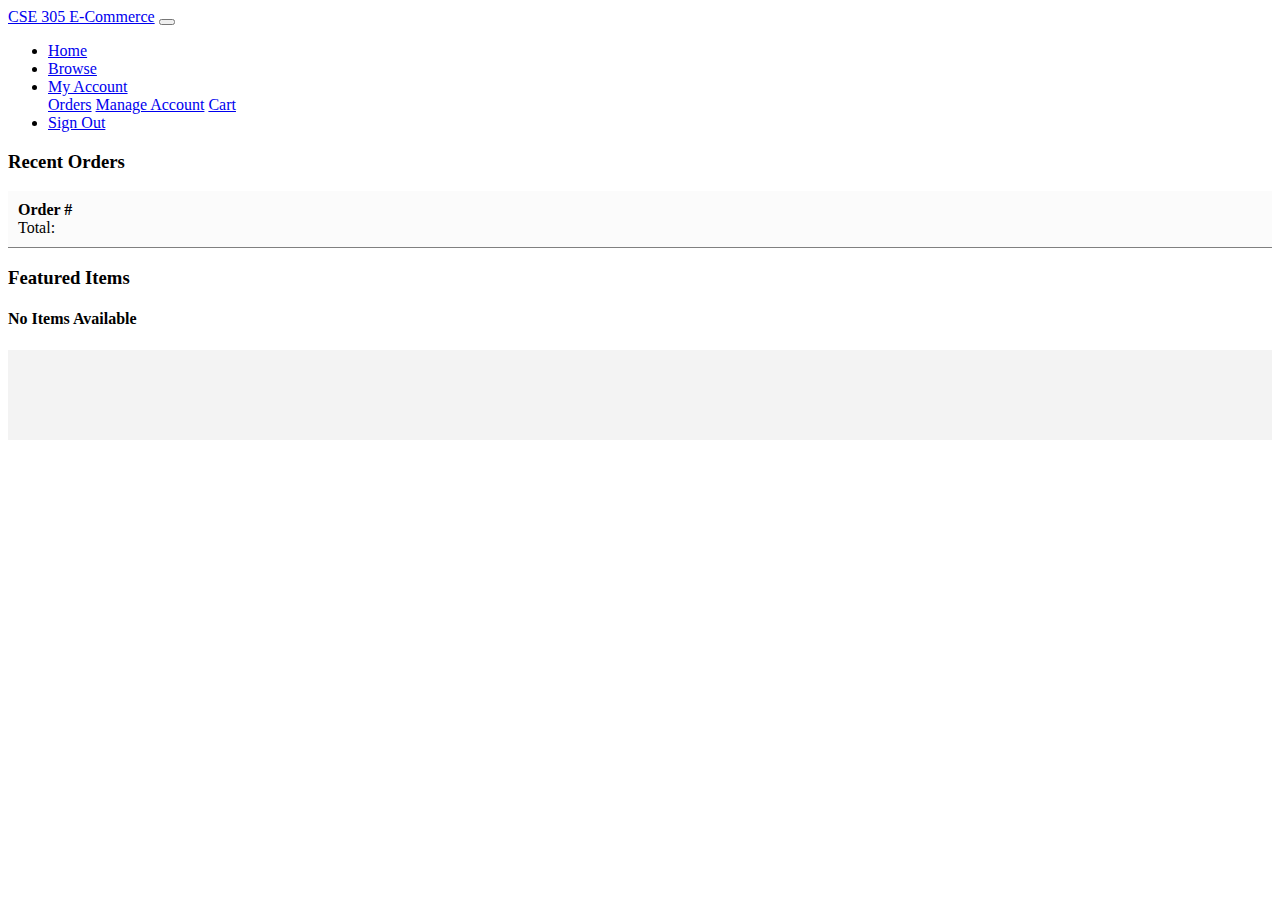
<file: src/main/resources/templates/index.html>
<!DOCTYPE HTML>
<html lang="en" xmlns:th="http://www.thymeleaf.org">

<head>
    <title>Home</title>
    <meta charset="utf-8">
    <meta name="viewport" content="width=device-width, initial-scale=1, shrink-to-fit=no">
    <!-- CSS -->
    <link rel="stylesheet" href="https://maxcdn.bootstrapcdn.com/bootstrap/4.0.0-beta.2/css/bootstrap.min.css" integrity="sha384-PsH8R72JQ3SOdhVi3uxftmaW6Vc51MKb0q5P2rRUpPvrszuE4W1povHYgTpBfshb"
        crossorigin="anonymous">
    <!-- JavaScript -->
    <script src="https://code.jquery.com/jquery-3.2.1.slim.min.js" integrity="sha384-KJ3o2DKtIkvYIK3UENzmM7KCkRr/rE9/Qpg6aAZGJwFDMVNA/GpGFF93hXpG5KkN"
        crossorigin="anonymous"></script>
    <script src="https://cdnjs.cloudflare.com/ajax/libs/popper.js/1.12.3/umd/popper.min.js" integrity="sha384-vFJXuSJphROIrBnz7yo7oB41mKfc8JzQZiCq4NCceLEaO4IHwicKwpJf9c9IpFgh"
        crossorigin="anonymous"></script>
    <script src="https://maxcdn.bootstrapcdn.com/bootstrap/4.0.0-beta.2/js/bootstrap.min.js" integrity="sha384-alpBpkh1PFOepccYVYDB4do5UnbKysX5WZXm3XxPqe5iKTfUKjNkCk9SaVuEZflJ"
        crossorigin="anonymous"></script>
</head>

<body>

    <!-- Navbar -->
    <nav class="navbar navbar-expand-lg navbar-dark bg-dark">
        <a class="navbar-brand" href="#">CSE 305 E-Commerce</a>
        <button class="navbar-toggler" type="button" data-toggle="collapse" data-target="#navbarSupportedContent" aria-controls="navbarSupportedContent"
            aria-expanded="false" aria-label="Toggle navigation">
            <span class="navbar-toggler-icon"></span>
        </button>

        <div class="collapse navbar-collapse" id="navbarSupportedContent">
            <ul class="navbar-nav mr-auto">
                <li class="nav-item active">
                    <a class="nav-link" href="/index">Home</a>
                </li>
                <li class="nav-item">
                    <a class="nav-link" href="/browse">Browse</a>
                </li>
                <li class="nav-item dropdown">
                    <a class="nav-link dropdown-toggle" href="#" id="navbarDropdown" role="button" data-toggle="dropdown" aria-haspopup="true"
                        aria-expanded="false">
                        My Account
                    </a>
                    <div class="dropdown-menu" aria-labelledby="navbarDropdown">
                        <a class="dropdown-item" href="/orders">Orders</a>
                        <a class="dropdown-item" href="/manageaccount">Manage Account</a>
                        
                        <a class="dropdown-item" href="/cart">Cart</a>
                    </div>
                </li>
                <li class="nav-item">
                    <a class="nav-link" href="/signin/action/signout">Sign Out</a>
                </li>
            </ul>
            <!-- <form class="form-inline my-2 my-lg-0">
                <input class="form-control mr-sm-2" type="search" placeholder="Search" aria-label="Search">
                <button class="btn btn-outline-success my-2 my-sm-0" type="submit">Search</button>
            </form>-->
        </div>
    </nav>

    <!-- Home Page Content -->
    <div class="container text-center py-5">
        <div class="row">
            <div class="col-3">
                <div class="card">
                    <h3 class="card-header">Recent Orders</h3>
                    <th:block th:each="order: ${orders}" th:if="${order.isActive} == 0">
	                    <div class="card-block" style="padding:10px;border-bottom: 1px solid gray; background: #fbfbfb;">
	                        <div>
	                        <b>
	                        	<span class="card-text">Order #</span>
	                       		<span class="card-text" th:text=${order.orderId}></span>
	                        </b>
	                       	</div>
	                       	<div>
	                       		<span class="card-text">Total:</span>
	                       		<span class="card-text" th:text="'$' +${#numbers.formatDecimal(order.total, 0, 'COMMA', 2, 'POINT')}"></span>
	                       	</div>
	                    </div>
                    </th:block>
                </div>
            </div>
            <div class="col-9">
                <div class="card">
                    <h3 class="card-header">Featured Items</h3>
                    <div class="card-block">
                        <h4 th:if="${orders.empty}" class="card-title">No Items Available</h4>
                        <div id="itemList" >
                            <th:block th:each="item: *{items}">
                                <a th:href="@{/browse/itemdetails/{productId}(productId=${item.itemId})}">
                                    <div class="listItem" style="padding: 30px 0px;background:#f3f3f3">
                                        <div style="font-size:15px;text-align:center;margin: 30px 0;" th:text=${item.name}></div>

                                        <div class="itemPrice" th:text="'Price: $' + ${#numbers.formatDecimal(item.price, 0, 'COMMA', 2, 'POINT')}"></div>
                                    </div>
                                </a>
                            </th:block>
                        </div>
                    </div>
                </div>
            </div>
        </div>
    </div>

</body>
<style>
.listItem:hover {
background:#cccccc!important;}
</style>
</html>
</file>
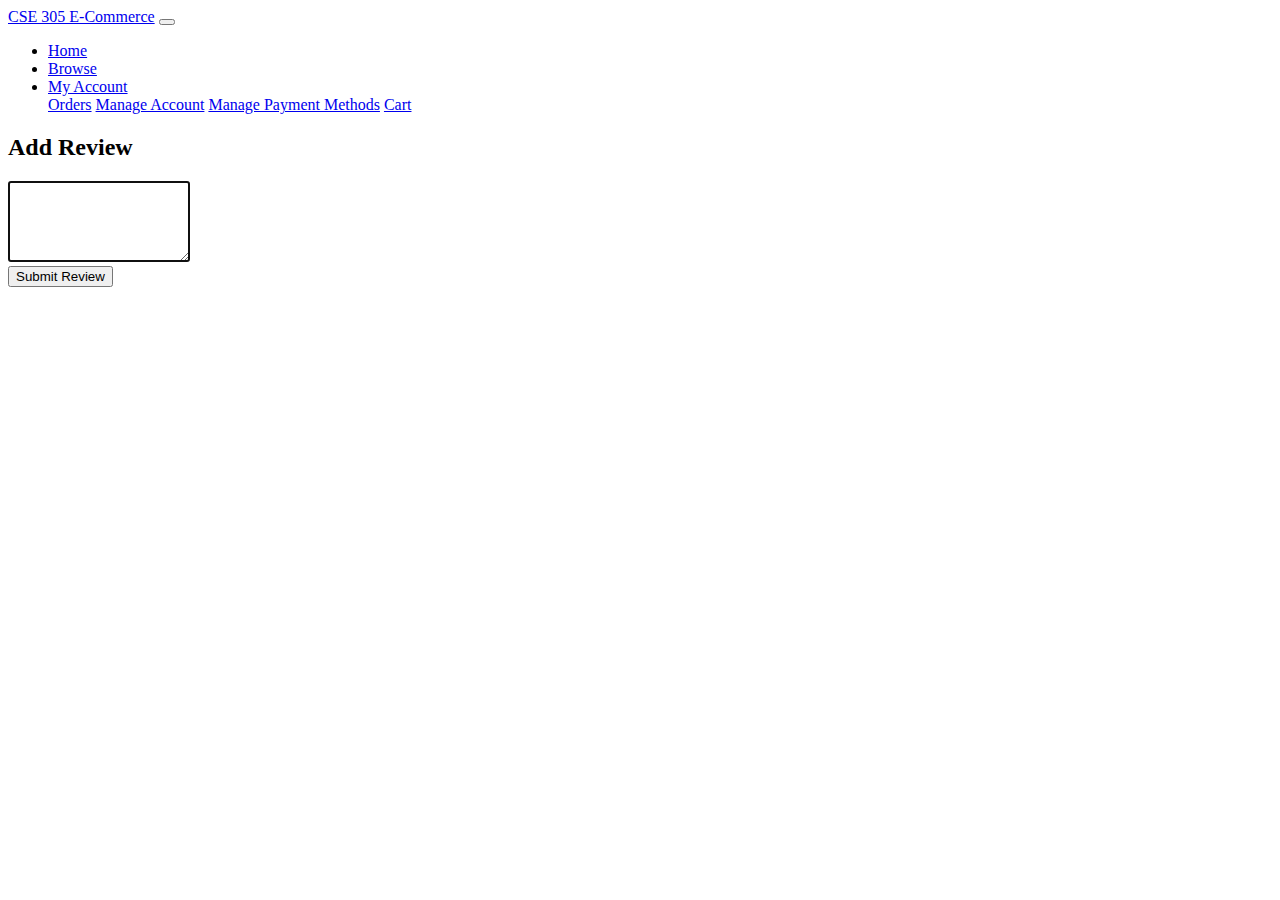
<file: src/main/resources/templates/addreview.html>
<!DOCTYPE HTML>
<html lang="en" xmlns:th="http://www.thymeleaf.org">

<head>
    <title>Add Review</title>
    <meta charset="utf-8">
    <meta name="viewport" content="width=device-width, initial-scale=1, shrink-to-fit=no">
    <!-- CSS -->
    <link rel="stylesheet" href="https://maxcdn.bootstrapcdn.com/bootstrap/4.0.0-beta.2/css/bootstrap.min.css" integrity="sha384-PsH8R72JQ3SOdhVi3uxftmaW6Vc51MKb0q5P2rRUpPvrszuE4W1povHYgTpBfshb"
        crossorigin="anonymous">
    <!-- JavaScript -->
    <script src="https://code.jquery.com/jquery-3.2.1.slim.min.js" integrity="sha384-KJ3o2DKtIkvYIK3UENzmM7KCkRr/rE9/Qpg6aAZGJwFDMVNA/GpGFF93hXpG5KkN"
        crossorigin="anonymous"></script>
    <script src="https://cdnjs.cloudflare.com/ajax/libs/popper.js/1.12.3/umd/popper.min.js" integrity="sha384-vFJXuSJphROIrBnz7yo7oB41mKfc8JzQZiCq4NCceLEaO4IHwicKwpJf9c9IpFgh"
        crossorigin="anonymous"></script>
    <script src="https://maxcdn.bootstrapcdn.com/bootstrap/4.0.0-beta.2/js/bootstrap.min.js" integrity="sha384-alpBpkh1PFOepccYVYDB4do5UnbKysX5WZXm3XxPqe5iKTfUKjNkCk9SaVuEZflJ"
        crossorigin="anonymous"></script>
</head>

<body>

    <!-- Navbar -->
    <nav class="navbar navbar-expand-lg navbar-dark bg-dark">
        <a class="navbar-brand" href="#">CSE 305 E-Commerce</a>
        <button class="navbar-toggler" type="button" data-toggle="collapse" data-target="#navbarSupportedContent" aria-controls="navbarSupportedContent"
            aria-expanded="false" aria-label="Toggle navigation">
            <span class="navbar-toggler-icon"></span>
        </button>

        <div class="collapse navbar-collapse" id="navbarSupportedContent">
            <ul class="navbar-nav mr-auto">
                <li class="nav-item">
                    <a class="nav-link" href="/index">Home</a>
                </li>
                <li class="nav-item">
                    <a class="nav-link active" href="/browse">Browse</a>
                </li>
                <li class="nav-item dropdown active">
                    <a class="nav-link dropdown-toggle" href="#" id="navbarDropdown" role="button" data-toggle="dropdown" aria-haspopup="true"
                        aria-expanded="false">
                        My Account
                    </a>
                    <div class="dropdown-menu" aria-labelledby="navbarDropdown">
                        <a class="dropdown-item" href="/orders">Orders</a>
                        <a class="dropdown-item" href="/manageaccount">Manage Account</a>
                        <a class="dropdown-item" href="/payments">Manage Payment Methods</a>
                        <a class="dropdown-item" href="/cart">Cart</a>
                    </div>
                </li>
            </ul>
            <!-- <form class="form-inline my-2 my-lg-0">
                <input class="form-control mr-sm-2" type="search" placeholder="Search" aria-label="Search">
                <button class="btn btn-outline-success my-2 my-sm-0" type="submit">Search</button>
            </form>-->
        </div>
    </nav>

    <!-- Create Account Form -->
    <div class="container text-center w-25 py-5">
        <form id="reviewForm" data-th-action="@{manageaccount/submit}" data-th-object="${manageaccountform}" method="post">
            <div class="form-group">
                <h2 class="form-signin-heading">Add Review</h2>
            </div>
            <div class="form-group">
                <textarea class="form-control" rows="5" id="inputReview" required autofocus></textarea>
            </div>
            <div class="form-group">
                <button class="btn btn-lg btn-dark btn-block" type="submit">Submit Review</button>
            </div>
        </form>
    </div>

</body>

</html>
</file>
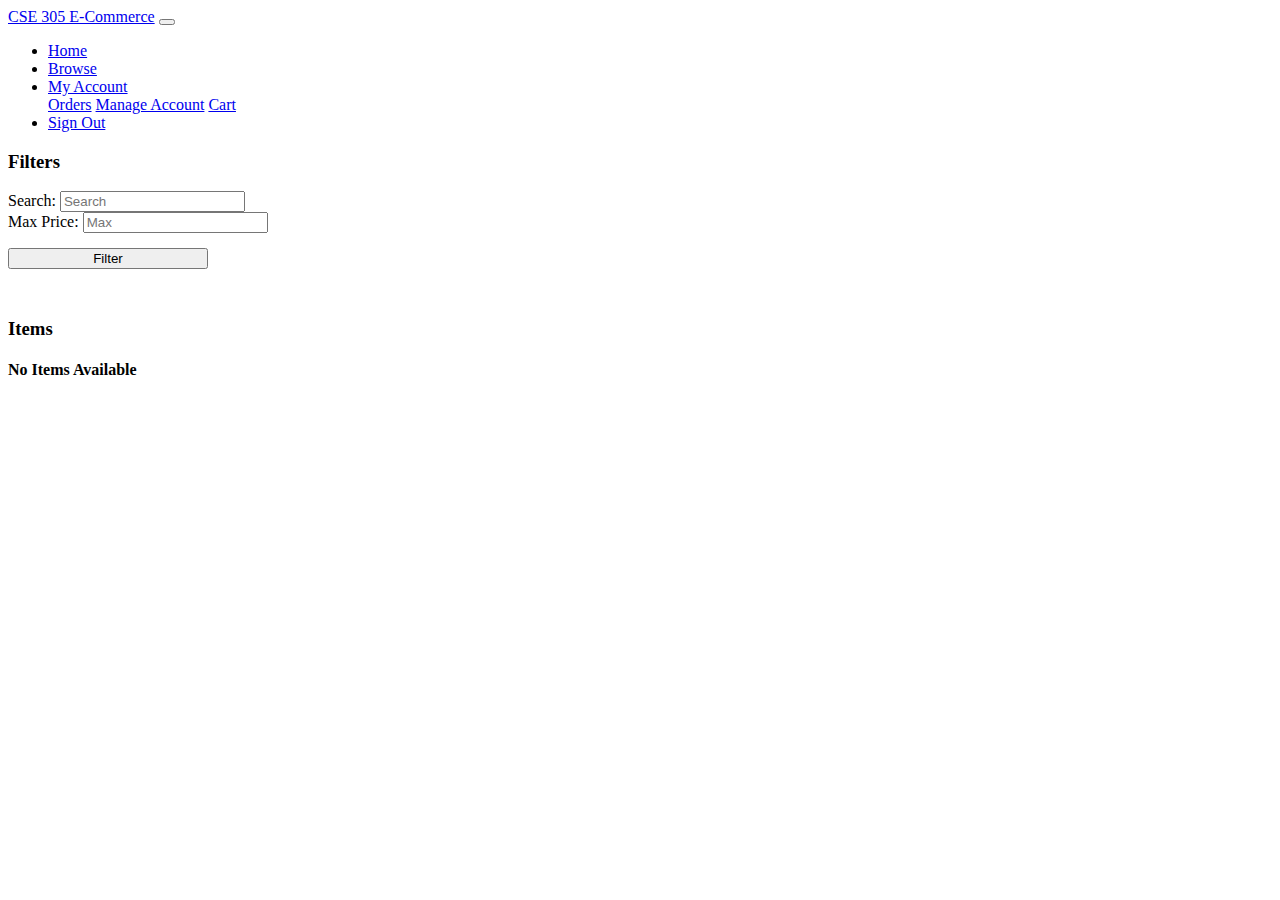
<file: src/main/resources/templates/browse.html>
<!DOCTYPE HTML>
<html lang="en" xmlns:th="http://www.thymeleaf.org">

<head>
    <title>Browse</title>
    <meta charset="utf-8">
    <meta name="viewport" content="width=device-width, initial-scale=1, shrink-to-fit=no">
    <!-- CSS -->
    <link rel="stylesheet" href="https://maxcdn.bootstrapcdn.com/bootstrap/4.0.0-beta.2/css/bootstrap.min.css" integrity="sha384-PsH8R72JQ3SOdhVi3uxftmaW6Vc51MKb0q5P2rRUpPvrszuE4W1povHYgTpBfshb"
        crossorigin="anonymous">
    <link rel="stylesheet" th:href="@{/css/styles.css}" type="text/css">
    <!-- JavaScript -->
    <script src="https://code.jquery.com/jquery-3.2.1.slim.min.js" integrity="sha384-KJ3o2DKtIkvYIK3UENzmM7KCkRr/rE9/Qpg6aAZGJwFDMVNA/GpGFF93hXpG5KkN"
        crossorigin="anonymous"></script>
    <script src="https://cdnjs.cloudflare.com/ajax/libs/popper.js/1.12.3/umd/popper.min.js" integrity="sha384-vFJXuSJphROIrBnz7yo7oB41mKfc8JzQZiCq4NCceLEaO4IHwicKwpJf9c9IpFgh"
        crossorigin="anonymous"></script>
    <script src="https://maxcdn.bootstrapcdn.com/bootstrap/4.0.0-beta.2/js/bootstrap.min.js" integrity="sha384-alpBpkh1PFOepccYVYDB4do5UnbKysX5WZXm3XxPqe5iKTfUKjNkCk9SaVuEZflJ"
        crossorigin="anonymous"></script>
</head>

<body>

    <!-- Navbar -->
    <nav class="navbar navbar-expand-lg navbar-dark bg-dark">
        <a class="navbar-brand" href="#">CSE 305 E-Commerce</a>
        <button class="navbar-toggler" type="button" data-toggle="collapse" data-target="#navbarSupportedContent" aria-controls="navbarSupportedContent"
            aria-expanded="false" aria-label="Toggle navigation">
            <span class="navbar-toggler-icon"></span>
        </button>

        <div class="collapse navbar-collapse" id="navbarSupportedContent">
            <ul class="navbar-nav mr-auto">
                <li class="nav-item">
                    <a class="nav-link" href="/index">Home</a>
                </li>
                <li class="nav-item">
                    <a class="nav-link active" href="/browse">Browse</a>
                </li>
                <li class="nav-item dropdown">
                    <a class="nav-link dropdown-toggle" href="#" id="navbarDropdown" role="button" data-toggle="dropdown" aria-haspopup="true"
                        aria-expanded="false">
                        My Account
                    </a>
                    <div class="dropdown-menu" aria-labelledby="navbarDropdown">
                        <a class="dropdown-item" href="/orders">Orders</a>
                        <a class="dropdown-item" href="/manageaccount">Manage Account</a>
                        
                        <a class="dropdown-item" href="/cart">Cart</a>
                    </div>
                </li>
                <li class="nav-item">
                    <a class="nav-link" href="/signin/action/signout">Sign Out</a>
                </li>
            </ul>
            <!-- <form class="form-inline my-2 my-lg-0">
                <input class="form-control mr-sm-2" type="search" placeholder="Search" aria-label="Search">
                <button class="btn btn-outline-success my-2 my-sm-0" type="submit">Search</button>
            </form>-->
        </div>
    </nav>

    <!-- Browse Page Content -->
    <div class="container text-center py-5">
        <div class="row">
            <!-- Item Filter Section -->
            <div class="col-4">
                <div class="card">
                    <h3 class="card-header">Filters</h3>
                    <div class="card-block">
                        <form class="py-3" data-th-action="@{/browse/filter}" data-th-object="${searchform}" method="post" style="padding-bottom:0 !important;">
                            <div class="form-group">
                                <div class="row">
                                    <label for="search" class="col-4 col-form-label">Search:</label>
                                    <input th:field="${searchform.itemName}" type="text" id="searchValue" class="col-6 form-control" placeholder="Search">
                                </div>
                            </div>
                            <div class="form-group">
                                <div class="row">
                                    <label for="priceMax" class="col-4 col-form-label">Max Price:</label>
                                    <input th:field="${searchform.maxPrice}" type="number" id="priceMax" class="col-6 form-control" placeholder="Max">
                                </div>
                            </div>
                            <div class="form-group" style="margin:0 !important;">
 								<button style="display:inline-block;margin-top:15px; margin-bottom:30px; width:200px;" class="btn btn-lg btn-dark btn-block" type="submit">Filter</button>
                        	</div>
                        </form>
                    </div>
                </div>
            </div>
            <!-- Item Viewer Section -->
            <div class="col-8">
                <div class="card">
                    <h3 class="card-header">Items</h3>
                    <div class="card-block">
                        <h4 th:if="${items.empty}" class="card-title">No Items Available</h4>
                        <div id="itemList">
                            <th:block th:each="item: *{items}">
                                <a th:href="@{/browse/itemdetails/{productId}(productId=${item.itemId})}">
                                    <div class="listItem">
                                        <div style="font-size:30px;text-align:center;margin: 30px 0;" th:text=${item.name}></div>

                                        <div class="itemPrice" th:text="'$' + ${#numbers.formatDecimal(item.price, 0, 'COMMA', 2, 'POINT')}"></div>
                                    </div>
                                </a>
                            </th:block>
                        </div>
                    </div>
                </div>
            </div>
        </div>
    </div>

</body>
<style>
a:hover {
text-decoration: none !important;}
</style>
</html>
</file>
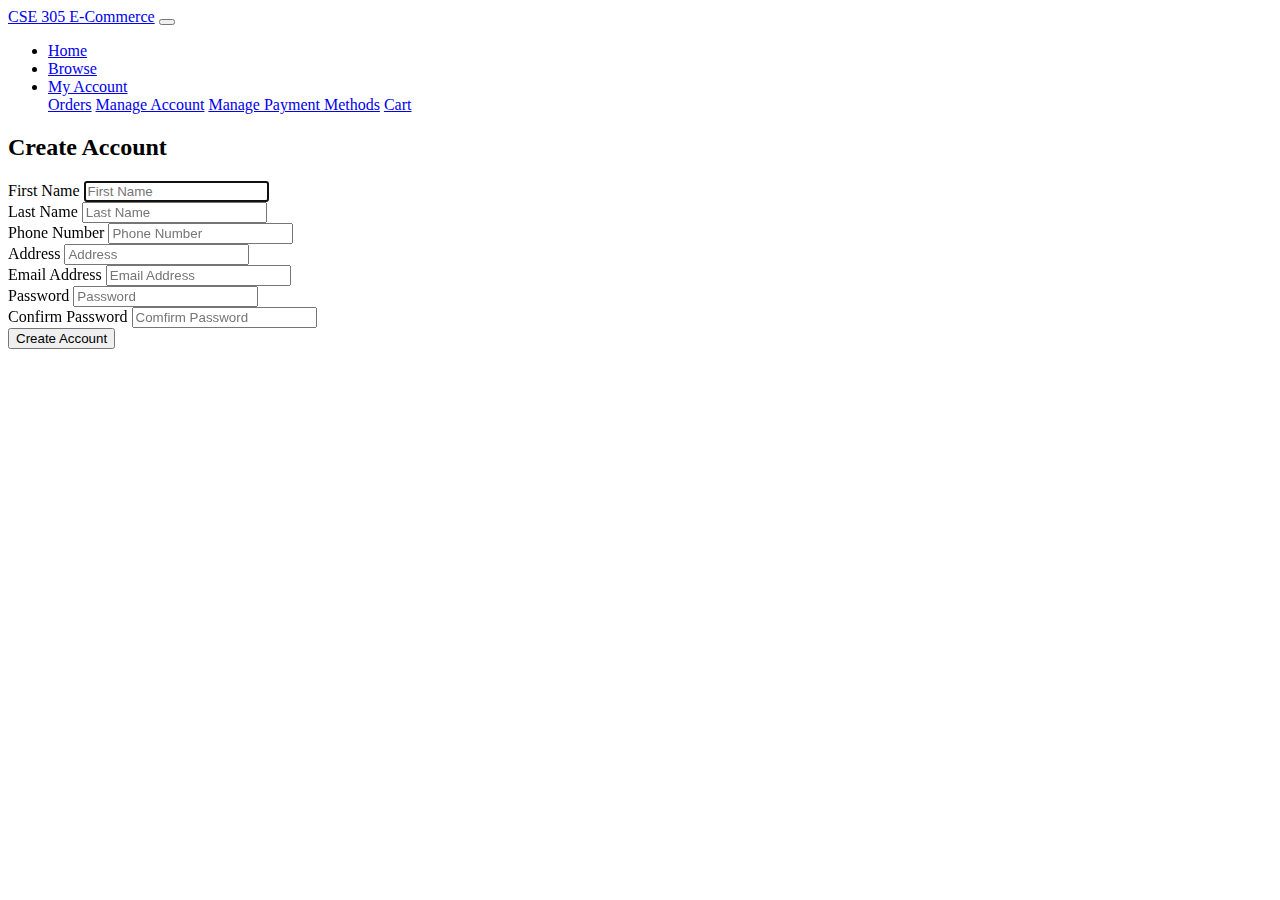
<file: src/main/resources/templates/createaccount.html>
<!DOCTYPE HTML>
<html lang="en" xmlns:th="http://www.thymeleaf.org">

<head>
    <title>Create Account</title>
    <meta charset="utf-8">
    <meta name="viewport" content="width=device-width, initial-scale=1, shrink-to-fit=no">
    <!-- CSS -->
    <link rel="stylesheet" href="https://maxcdn.bootstrapcdn.com/bootstrap/4.0.0-beta.2/css/bootstrap.min.css" integrity="sha384-PsH8R72JQ3SOdhVi3uxftmaW6Vc51MKb0q5P2rRUpPvrszuE4W1povHYgTpBfshb"
        crossorigin="anonymous">
    <!-- JavaScript -->
    <script src="https://code.jquery.com/jquery-3.2.1.slim.min.js" integrity="sha384-KJ3o2DKtIkvYIK3UENzmM7KCkRr/rE9/Qpg6aAZGJwFDMVNA/GpGFF93hXpG5KkN"
        crossorigin="anonymous"></script>
    <script src="https://cdnjs.cloudflare.com/ajax/libs/popper.js/1.12.3/umd/popper.min.js" integrity="sha384-vFJXuSJphROIrBnz7yo7oB41mKfc8JzQZiCq4NCceLEaO4IHwicKwpJf9c9IpFgh"
        crossorigin="anonymous"></script>
    <script src="https://maxcdn.bootstrapcdn.com/bootstrap/4.0.0-beta.2/js/bootstrap.min.js" integrity="sha384-alpBpkh1PFOepccYVYDB4do5UnbKysX5WZXm3XxPqe5iKTfUKjNkCk9SaVuEZflJ"
        crossorigin="anonymous"></script>
</head>

<body>

    <!-- Navbar -->
    <nav class="navbar navbar-expand-lg navbar-dark bg-dark">
        <a class="navbar-brand" href="#">CSE 305 E-Commerce</a>
        <button class="navbar-toggler" type="button" data-toggle="collapse" data-target="#navbarSupportedContent" aria-controls="navbarSupportedContent"
            aria-expanded="false" aria-label="Toggle navigation">
            <span class="navbar-toggler-icon"></span>
        </button>

        <div class="collapse navbar-collapse" id="navbarSupportedContent">
            <ul class="navbar-nav mr-auto">
                <li class="nav-item">
                    <a class="nav-link" href="index">Home</a>
                </li>
                <li class="nav-item">
                    <a class="nav-link" href="browse">Browse</a>
                </li>
                <li class="nav-item dropdown">
                    <a class="nav-link dropdown-toggle" href="#" id="navbarDropdown" role="button" data-toggle="dropdown" aria-haspopup="true"
                        aria-expanded="false">
                        My Account
                    </a>
                    <div class="dropdown-menu" aria-labelledby="navbarDropdown">
                        <a class="dropdown-item" href="/orders">Orders</a>
                        <a class="dropdown-item" href="/manageaccount">Manage Account</a>
                        <a class="dropdown-item" href="/payments">Manage Payment Methods</a>
                        <a class="dropdown-item" href="/cart">Cart</a>
                    </div>
                </li>
            </ul>
            <!-- <form class="form-inline my-2 my-lg-0">
                <input class="form-control mr-sm-2" type="search" placeholder="Search" aria-label="Search">
                <button class="btn btn-outline-success my-2 my-sm-0" type="submit">Search</button>
            </form>-->
        </div>
    </nav>

    <!-- Create Account Form -->
    <div class="container text-center w-25 py-5">
        <form>
            <div class="form-group">
                <h2 class="form-signin-heading">Create Account</h2>
            </div>
            <div class="form-group">
                <label for="inputFirstName" class="sr-only">First Name</label>
                <input type="name" id="inputFirstName" class="form-control" placeholder="First Name" required="" autofocus="">
            </div>
            <div class="form-group">
                <label for="inputLastName" class="sr-only">Last Name</label>
                <input type="name" id="inputLastName" class="form-control" placeholder="Last Name" required="" autofocus="">
            </div>
            <div class="form-group">
                <label for="inputPhoneNumber" class="sr-only">Phone Number</label>
                <input type="text" id="inputPhoneNumber" class="form-control" placeholder="Phone Number" required="" autofocus="">
            </div>
            <div class="form-group">
                <label for="inputAddress" class="sr-only">Address</label>
                <input type="text" id="inputAddress" class="form-control" placeholder="Address" required="" autofocus="">
            </div>
            <div class="form-group">
                <label for="inputEmail" class="sr-only">Email Address</label>
                <input type="email" id="inputEmail" class="form-control" placeholder="Email Address" required="" autofocus="">
            </div>
            <div class="form-group">
                <label for="inputPassword" class="sr-only">Password</label>
                <input type="password" id="inputPassword" class="form-control" placeholder="Password" required="">
            </div>
            <div class="form-group">
                <label for="inputConfirmPassword" class="sr-only">Confirm Password</label>
                <input type="password" id="inputConfirmPassword" class="form-control" placeholder="Comfirm Password" required="">
            </div>
            <div class="form-group">
                <button class="btn btn-lg btn-dark btn-block" type="submit">Create Account</button>
            </div>
        </form>
    </div>

</body>

</html>
</file>
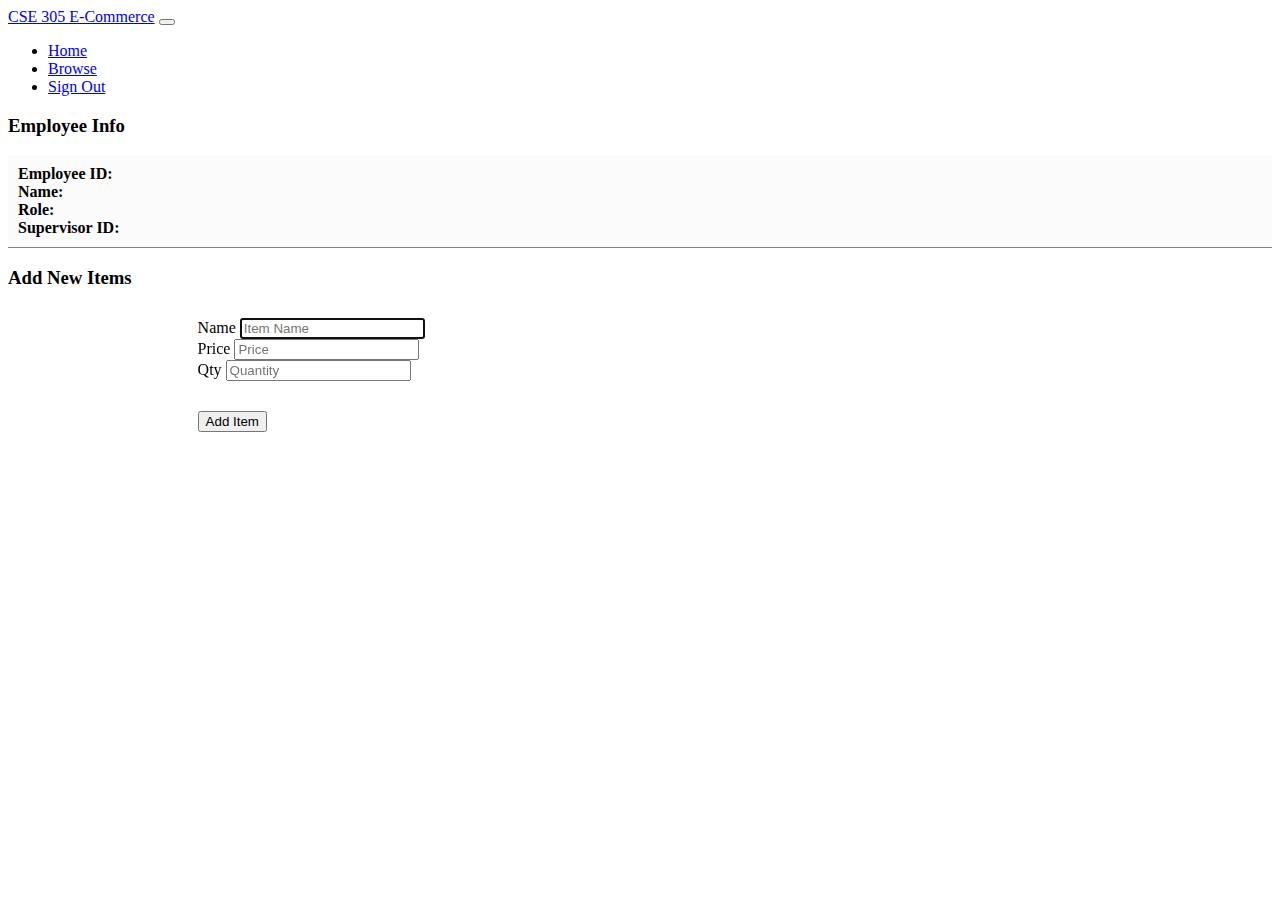
<file: src/main/resources/templates/employee.html>
<!DOCTYPE HTML>
<html lang="en" xmlns:th="http://www.thymeleaf.org">

<head>
    <title>Employee portal</title>
    <meta charset="utf-8">
    <meta name="viewport" content="width=device-width, initial-scale=1, shrink-to-fit=no">
    <!-- CSS -->
    <link rel="stylesheet" href="https://maxcdn.bootstrapcdn.com/bootstrap/4.0.0-beta.2/css/bootstrap.min.css" integrity="sha384-PsH8R72JQ3SOdhVi3uxftmaW6Vc51MKb0q5P2rRUpPvrszuE4W1povHYgTpBfshb"
        crossorigin="anonymous">
    <!-- JavaScript -->
    <script src="https://code.jquery.com/jquery-3.2.1.slim.min.js" integrity="sha384-KJ3o2DKtIkvYIK3UENzmM7KCkRr/rE9/Qpg6aAZGJwFDMVNA/GpGFF93hXpG5KkN"
        crossorigin="anonymous"></script>
    <script src="https://cdnjs.cloudflare.com/ajax/libs/popper.js/1.12.3/umd/popper.min.js" integrity="sha384-vFJXuSJphROIrBnz7yo7oB41mKfc8JzQZiCq4NCceLEaO4IHwicKwpJf9c9IpFgh"
        crossorigin="anonymous"></script>
    <script src="https://maxcdn.bootstrapcdn.com/bootstrap/4.0.0-beta.2/js/bootstrap.min.js" integrity="sha384-alpBpkh1PFOepccYVYDB4do5UnbKysX5WZXm3XxPqe5iKTfUKjNkCk9SaVuEZflJ"
        crossorigin="anonymous"></script>
</head>

<body>

    <!-- Navbar -->
    <nav class="navbar navbar-expand-lg navbar-dark bg-dark">
        <a class="navbar-brand" href="#">CSE 305 E-Commerce</a>
        <button class="navbar-toggler" type="button" data-toggle="collapse" data-target="#navbarSupportedContent" aria-controls="navbarSupportedContent"
            aria-expanded="false" aria-label="Toggle navigation">
            <span class="navbar-toggler-icon"></span>
        </button>

        <div class="collapse navbar-collapse" id="navbarSupportedContent">
            <ul class="navbar-nav mr-auto">
                <li class="nav-item active">
                    <a class="nav-link" href="/employee">Home</a>
                </li>
                <li class="nav-item">
                    <a class="nav-link" href="/employeebrowse">Browse</a>
                </li>
                <li class="nav-item">
                    <a class="nav-link" href="/signin/action/signout">Sign Out</a>
                </li>
            </ul>
        </div>
    </nav>

    <!-- Home Page Content -->
    <div class="container text-center py-5">
        <div class="row">
            <div class="col-3">
                <div class="card">
                    <h3 class="card-header">Employee Info</h3>
                    <div class="card-block" style="padding:10px;border-bottom: 1px solid gray; background: #fbfbfb;">
                        <div>
                        	<b><span class="card-text">Employee ID:</span></b>
                       		<span class="card-text" th:text="${employeeModel.userId}"></span>
                       	</div>
                       	<div>
                       		<b><span class="card-text">Name:</span></b>
                       		<span class="card-text" th:text="${employeeModel.firstName} + ' ' + ${employeeModel.lastName}"></span>
                       	</div>
                       	<div>
                       		<b><span class="card-text">Role:</span></b>
                       		<span class="card-text" th:text="${employeeModel.role}"></span>
                       	</div>
                       	<div>
                        	<b><span class="card-text">Supervisor ID:</span></b>
                       		<span class="card-text" th:text="${employeeModel.supervisorId}"></span>
                       	</div>
                    </div>
                </div>
            </div>
            <div class="col-9">
                <div class="card">
                    <h3 class="card-header">Add New Items</h3>
                    <div class="card-block">
                    	<div style="width:70%; padding:10px 40px;margin: 0 auto;">
                        <form data-th-action="@{employee/submit}" data-th-object="${additemform}" method="post">
				            <div class="form-group">
				                <label for="inputLastName" class="col-form-label">Name</label>
				                <input th:field="${additemform.name}"  type="text" id="inputLastName" class="form-control" placeholder="Item Name" required="" autofocus="">
				            </div>
				            <div class="form-group">
				                <label for="inputPhoneNumber" class="col-form-label">Price</label>
				                <input th:field="${additemform.price}" type="text" id="inputPhoneNumber" class="form-control" placeholder="Price" required="" autofocus="">
				            </div>
				            <div class="form-group">
				                <label for="inputPhoneNumber" class="col-form-label">Qty</label>
				                <input type="text" class="form-control" placeholder="Quantity" autofocus="">
				            </div>
				            <div class="form-group" style="margin-top:30px;">
				                <button class="btn btn-lg btn-dark btn-block" type="submit">Add Item</button>
				            </div>
				        </form>
				        </div>
                    </div>
                </div>
            </div>
        </div>
    </div>

</body>
<style>
.listItem:hover {
background:#cccccc!important;}
</style>
</html>
</file>
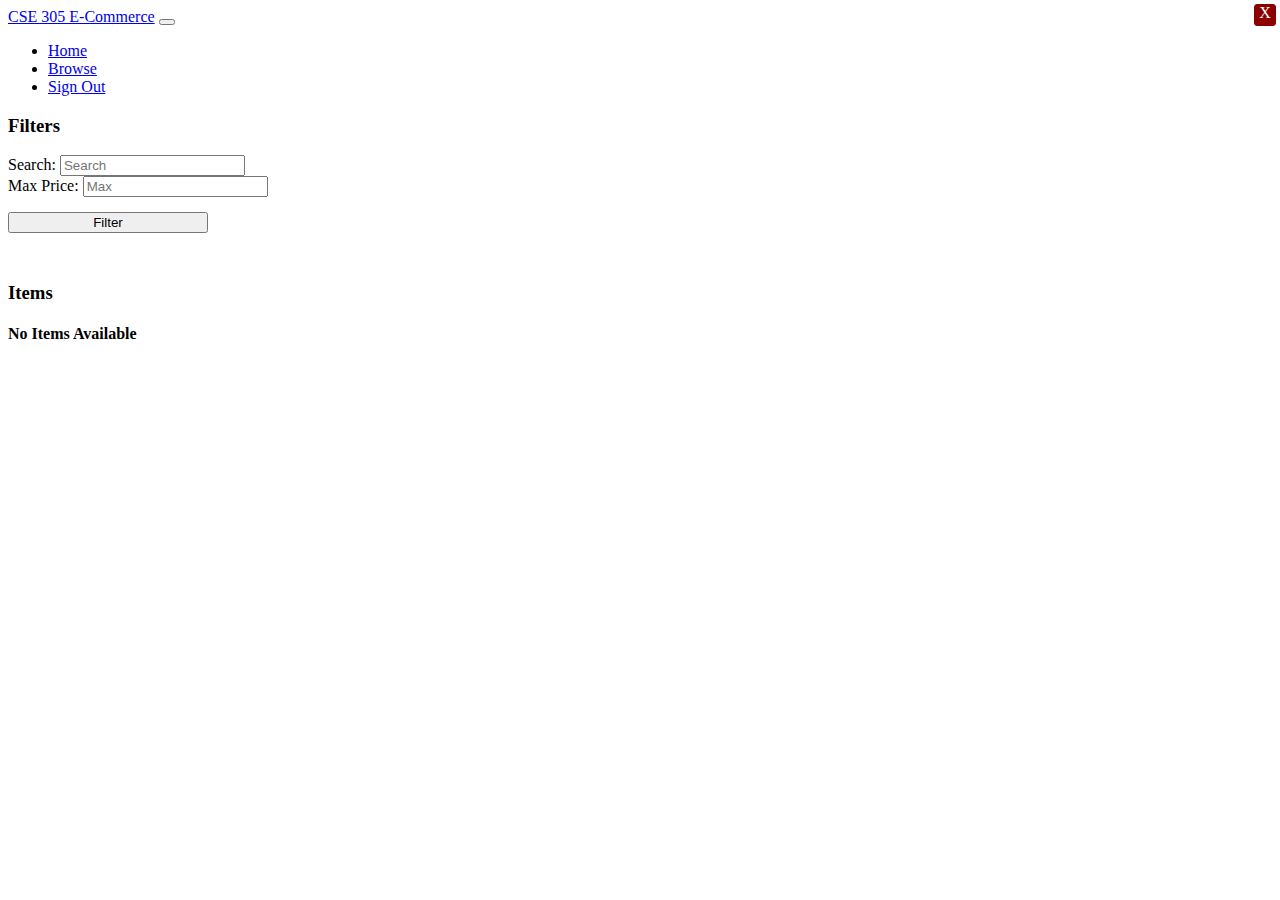
<file: src/main/resources/templates/employeebrowse.html>
<!DOCTYPE HTML>
<html lang="en" xmlns:th="http://www.thymeleaf.org">

<head>
    <title>Browse</title>
    <meta charset="utf-8">
    <meta name="viewport" content="width=device-width, initial-scale=1, shrink-to-fit=no">
    <!-- CSS -->
    <link rel="stylesheet" href="https://maxcdn.bootstrapcdn.com/bootstrap/4.0.0-beta.2/css/bootstrap.min.css" integrity="sha384-PsH8R72JQ3SOdhVi3uxftmaW6Vc51MKb0q5P2rRUpPvrszuE4W1povHYgTpBfshb"
        crossorigin="anonymous">
    <link rel="stylesheet" th:href="@{/css/styles.css}" type="text/css">
    <!-- JavaScript -->
    <script src="https://code.jquery.com/jquery-3.2.1.slim.min.js" integrity="sha384-KJ3o2DKtIkvYIK3UENzmM7KCkRr/rE9/Qpg6aAZGJwFDMVNA/GpGFF93hXpG5KkN"
        crossorigin="anonymous"></script>
    <script src="https://cdnjs.cloudflare.com/ajax/libs/popper.js/1.12.3/umd/popper.min.js" integrity="sha384-vFJXuSJphROIrBnz7yo7oB41mKfc8JzQZiCq4NCceLEaO4IHwicKwpJf9c9IpFgh"
        crossorigin="anonymous"></script>
    <script src="https://maxcdn.bootstrapcdn.com/bootstrap/4.0.0-beta.2/js/bootstrap.min.js" integrity="sha384-alpBpkh1PFOepccYVYDB4do5UnbKysX5WZXm3XxPqe5iKTfUKjNkCk9SaVuEZflJ"
        crossorigin="anonymous"></script>
</head>

<body>

    <!-- Navbar -->
    <nav class="navbar navbar-expand-lg navbar-dark bg-dark">
        <a class="navbar-brand" href="#">CSE 305 E-Commerce</a>
        <button class="navbar-toggler" type="button" data-toggle="collapse" data-target="#navbarSupportedContent" aria-controls="navbarSupportedContent"
            aria-expanded="false" aria-label="Toggle navigation">
            <span class="navbar-toggler-icon"></span>
        </button>

        <div class="collapse navbar-collapse" id="navbarSupportedContent">
            <ul class="navbar-nav mr-auto">
                <li class="nav-item">
                    <a class="nav-link" href="/employee">Home</a>
                </li>
                <li class="nav-item">
                    <a class="nav-link active" href="/employeebrowse">Browse</a>
                </li>
                <li class="nav-item">
                    <a class="nav-link" href="/signin/action/signout">Sign Out</a>
                </li>
            </ul>
        </div>
    </nav>

    <!-- Browse Page Content -->
    <div class="container text-center py-5">
        <div class="row">
            <!-- Item Filter Section -->
            <div class="col-4">
                <div class="card">
                    <h3 class="card-header">Filters</h3>
                    <div class="card-block">
                        <form class="py-3" data-th-action="@{/employeebrowse/filter}" data-th-object="${searchform}" method="post" style="padding-bottom:0 !important;">
                            <div class="form-group">
                                <div class="row">
                                    <label for="search" class="col-4 col-form-label">Search:</label>
                                    <input th:field="${searchform.itemName}" type="text" id="searchValue" class="col-6 form-control" placeholder="Search">
                                </div>
                            </div>
                            <div class="form-group">
                                <div class="row">
                                    <label for="priceMax" class="col-4 col-form-label">Max Price:</label>
                                    <input th:field="${searchform.maxPrice}" type="number" id="priceMax" class="col-6 form-control" placeholder="Max">
                                </div>
                            </div>
                            <div class="form-group" style="margin:0 !important;">
 								<button style="display:inline-block;margin-top:15px; margin-bottom:30px; width:200px;" class="btn btn-lg btn-dark btn-block" type="submit">Filter</button>
                        	</div>
                        </form>
                    </div>
                </div>
            </div>
            <!-- Item Viewer Section -->
            <div class="col-8">
                <div class="card">
                    <h3 class="card-header">Items</h3>
                    <div class="card-block">
                        <h4 th:if="${items.empty}" class="card-title">No Items Available</h4>
                        <div id="itemList">
                            <th:block th:each="item: *{items}">
                            	<div class="listItem">                                
                            	<a th:href="@{employeebrowse/delete/{productId}(productId=${item.itemId})}">
                            	<div style="position:absolute; right:4px; top:4px; width:20px; height:20px;cursor:pointer;line-height: 1;color:white; text-align:center; border-radius:3px; border:1px solid darkred; background:darkred;">X</div>
                               	</a>
                               	<div>
                                    <div style="font-size:30px;text-align:center;margin: 30px 0;" th:text=${item.name}></div>
                                    <div class="itemPrice" th:text="'$' + ${#numbers.formatDecimal(item.price, 0, 'COMMA', 2, 'POINT')}"></div>
                                </div>
                                </div>
                            </th:block>
                        </div>
                    </div>
                </div>
            </div>
        </div>
    </div>

</body>
<style>
a:hover {
text-decoration: none !important;}
</style>
</html>
</file>
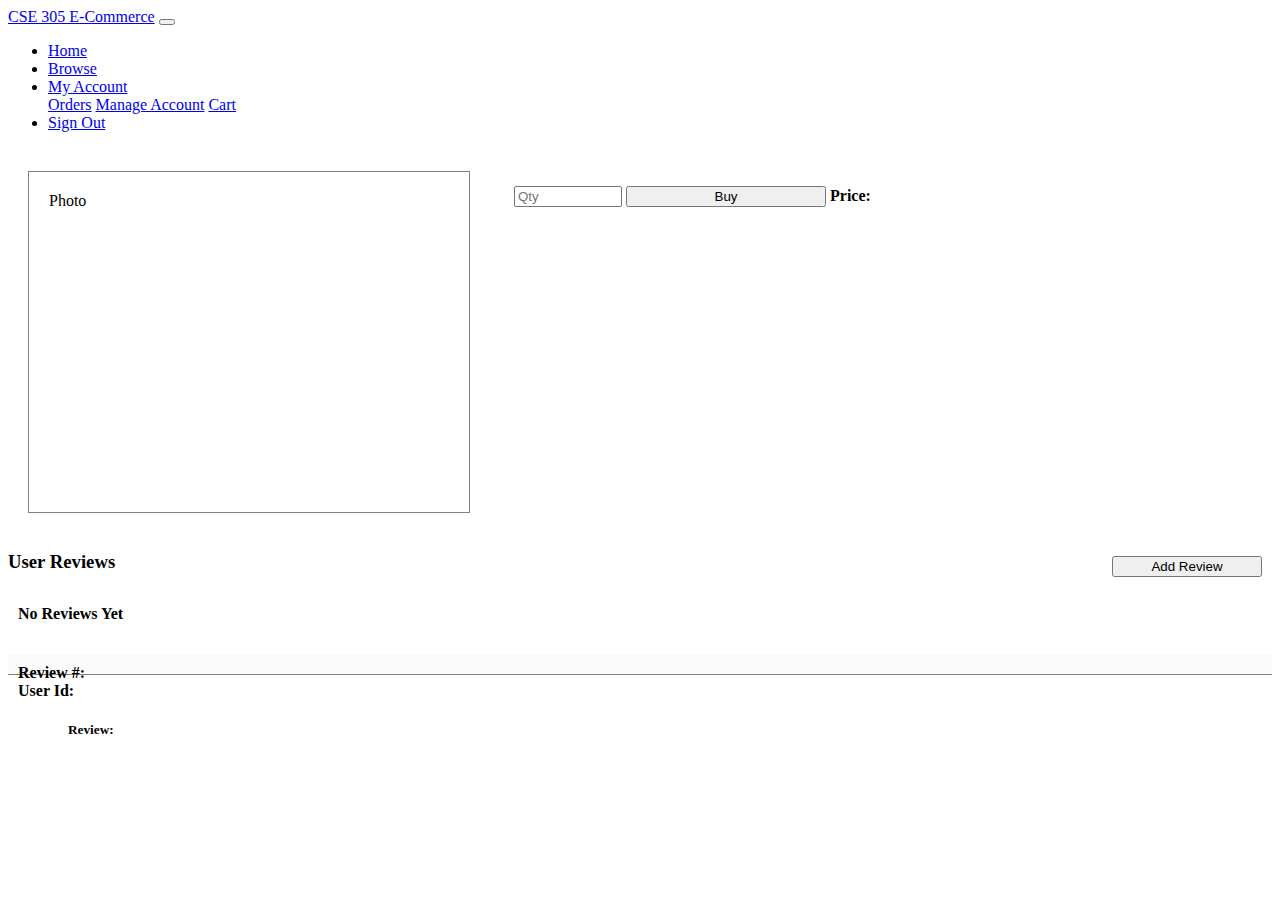
<file: src/main/resources/templates/itemdetails.html>
<!DOCTYPE HTML>
<html lang="en" xmlns:th="http://www.thymeleaf.org">

<head>
    <title th:text="${item.name}"></title>
    <meta charset="utf-8">
    <meta name="viewport" content="width=device-width, initial-scale=1, shrink-to-fit=no">
    <!-- CSS -->
    <link rel="stylesheet" href="https://maxcdn.bootstrapcdn.com/bootstrap/4.0.0-beta.2/css/bootstrap.min.css" integrity="sha384-PsH8R72JQ3SOdhVi3uxftmaW6Vc51MKb0q5P2rRUpPvrszuE4W1povHYgTpBfshb"
        crossorigin="anonymous">
    <link rel="stylesheet" th:href="@{/css/styles.css}" type="text/css">
    <!-- JavaScript -->
    <script src="https://code.jquery.com/jquery-3.2.1.slim.min.js" integrity="sha384-KJ3o2DKtIkvYIK3UENzmM7KCkRr/rE9/Qpg6aAZGJwFDMVNA/GpGFF93hXpG5KkN"
        crossorigin="anonymous"></script>
    <script src="https://cdnjs.cloudflare.com/ajax/libs/popper.js/1.12.3/umd/popper.min.js" integrity="sha384-vFJXuSJphROIrBnz7yo7oB41mKfc8JzQZiCq4NCceLEaO4IHwicKwpJf9c9IpFgh"
        crossorigin="anonymous"></script>
    <script src="https://maxcdn.bootstrapcdn.com/bootstrap/4.0.0-beta.2/js/bootstrap.min.js" integrity="sha384-alpBpkh1PFOepccYVYDB4do5UnbKysX5WZXm3XxPqe5iKTfUKjNkCk9SaVuEZflJ"
        crossorigin="anonymous"></script>
</head>

<body>

    <!-- Navbar -->
    <nav class="navbar navbar-expand-lg navbar-dark bg-dark">
        <a class="navbar-brand" href="#">CSE 305 E-Commerce</a>
        <button class="navbar-toggler" type="button" data-toggle="collapse" data-target="#navbarSupportedContent" aria-controls="navbarSupportedContent"
            aria-expanded="false" aria-label="Toggle navigation">
            <span class="navbar-toggler-icon"></span>
        </button>

        <div class="collapse navbar-collapse" id="navbarSupportedContent">
            <ul class="navbar-nav mr-auto">
                <li class="nav-item">
                    <a class="nav-link" href="/index">Home</a>
                </li>
                <li class="nav-item">
                    <a class="nav-link active" href="/browse">Browse</a>
                </li>
                <li class="nav-item dropdown">
                    <a class="nav-link dropdown-toggle" href="#" id="navbarDropdown" role="button" data-toggle="dropdown" aria-haspopup="true"
                        aria-expanded="false">
                        My Account
                    </a>
                    <div class="dropdown-menu" aria-labelledby="navbarDropdown">
                        <a class="dropdown-item" href="/orders">Orders</a>
                        <a class="dropdown-item" href="/manageaccount">Manage Account</a>
                        
                        <a class="dropdown-item" href="/cart">Cart</a>
                    </div>
                </li>
                <li class="nav-item">
                    <a class="nav-link" href="/signin/action/signout">Sign Out</a>
                </li>
            </ul>
        </div>
    </nav>

    <!-- Browse Page Content -->
    <div class="container text-center py-5">
        <div class="row">
            <!-- Item Viewer Section -->
            <div class="col-12">
                <div class="card">
                    <h3 class="card-header" th:text="${item.name}"></h3>
                    <div style="width:100%; text-align:left;">
                        <div style="vertical-align:top;display:inline-block; margin:20px;padding:20px; width:400px;height:300px; border: 1px solid gray;">Photo</div>
                        <div style="display:inline-block;margin:20px;">
                            <form data-th-action="@{/browse/itemdetails/{productId}/buy(productId=${item.itemId})}" data-th-object="${itemDetailsForm}">
                                <input style="width:100px;" th:field="*{quantity}" type="text" id="inputPassword" class="form-control" placeholder="Qty"
                                    required="">
                                <button style="margin-top:15px; margin-bottom:30px; width:200px;" class="btn btn-lg btn-dark btn-block" type="submit">Buy</button>
                                <b>Price: </b>
                                <span th:text="'$' + ${#numbers.formatDecimal(item.price, 0, 'COMMA', 2, 'POINT')}"></span>
                            </form>
                        </div>
                    </div>
                </div>
                <div class="card">
                    <h3 class="card-header"style="position:relative">User Reviews 
                    	<button onclick="toggleReviewBox()"
                    		style="margin-top:15px; margin-bottom:30px; width:150px;right:10px; top:-10px;position:absolute;" 
                    		class="btn btn-lg btn-dark btn-block" type="submit">Add Review</button>
                    </h3>
                    <form data-th-action="@{/browse/itemdetails/{productId}/addreview(productId=${item.itemId})}">
                    	<div id="reviewbox" class="card-block" style="display:none;padding:10px;border-bottom: 1px solid gray; background: #fbfbfb;">
                    		<input name="reviewdetails" style="width:100%;" type="text" id="inputPassword" class="form-control" placeholder="Review Description..."
                                    required="">
                            <button style="margin-top:15px; margin-bottom:30px; width:200px;" 
                            class="btn btn-lg btn-dark btn-block" type="submit">Add New Review</button>
                                    
                   		</div>
                    </form>
                    <h4 th:if="${reviews.empty}" class="card-title" style="padding:10px;">No Reviews Yet</h4>
                    <th:block th:each="review: ${reviews}">
		              <div class="card-block" style="padding:10px;border-bottom: 1px solid gray; background: #fbfbfb;">
			            <div style="width:10%; height:100%; float:left;text-align:left;">
							<div>
								<b>
								<span class="card-text">Review #:</span>
								<span class="card-text" th:text=${review.reviewId}></span>
								</b>
							</div>
							<div>
								<b><span class="card-text">User Id:</span></b>
								<span class="card-text" th:text="${review.customerId}"></span>
							</div>
						</div>
						<div style="width:90%; height:100%; float: left; text-align:left; padding-left: 50px;">
							<h5>Review:</h5>
							<div th:text="${review.reviewDetails}">
							</div>
						</div>
		              </div>
		             </th:block>
                    
                </div>
            </div>
        </div>
    </div>

</body>

<script>
function toggleReviewBox(){
	var x = document.getElementById("reviewbox");
    if (x.style.display === "none") {
        x.style.display = "block";
    } else {
        x.style.display = "none";
    }
}
</script>

</html>
</file>
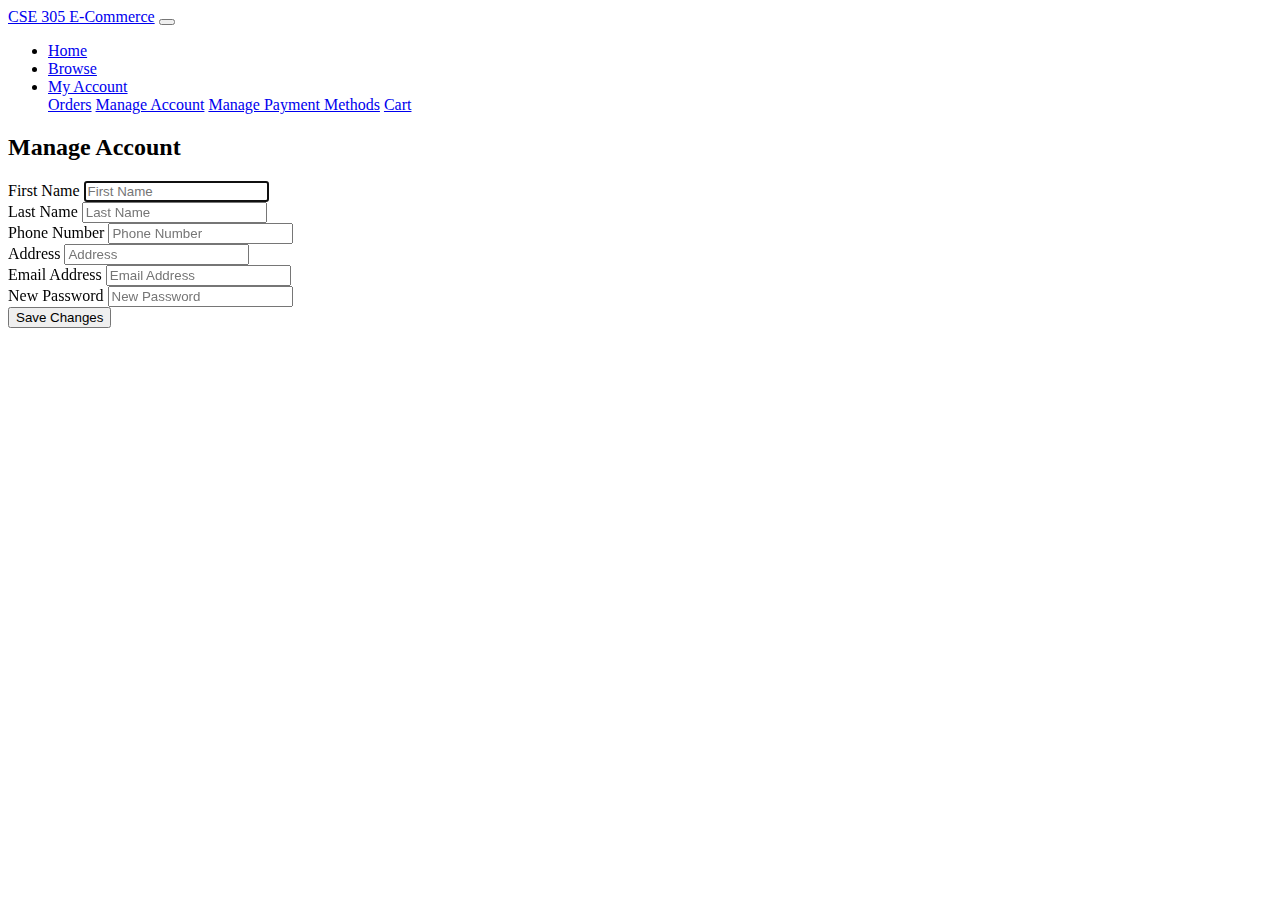
<file: src/main/resources/templates/manageaccount.html>
<!DOCTYPE HTML>
<html lang="en" xmlns:th="http://www.thymeleaf.org">

<head>
    <title>Account Management</title>
    <meta charset="utf-8">
    <meta name="viewport" content="width=device-width, initial-scale=1, shrink-to-fit=no">
    <!-- CSS -->
    <link rel="stylesheet" href="https://maxcdn.bootstrapcdn.com/bootstrap/4.0.0-beta.2/css/bootstrap.min.css" integrity="sha384-PsH8R72JQ3SOdhVi3uxftmaW6Vc51MKb0q5P2rRUpPvrszuE4W1povHYgTpBfshb"
        crossorigin="anonymous">
    <!-- JavaScript -->
    <script src="https://code.jquery.com/jquery-3.2.1.slim.min.js" integrity="sha384-KJ3o2DKtIkvYIK3UENzmM7KCkRr/rE9/Qpg6aAZGJwFDMVNA/GpGFF93hXpG5KkN"
        crossorigin="anonymous"></script>
    <script src="https://cdnjs.cloudflare.com/ajax/libs/popper.js/1.12.3/umd/popper.min.js" integrity="sha384-vFJXuSJphROIrBnz7yo7oB41mKfc8JzQZiCq4NCceLEaO4IHwicKwpJf9c9IpFgh"
        crossorigin="anonymous"></script>
    <script src="https://maxcdn.bootstrapcdn.com/bootstrap/4.0.0-beta.2/js/bootstrap.min.js" integrity="sha384-alpBpkh1PFOepccYVYDB4do5UnbKysX5WZXm3XxPqe5iKTfUKjNkCk9SaVuEZflJ"
        crossorigin="anonymous"></script>
</head>

<body>

    <!-- Navbar -->
    <nav class="navbar navbar-expand-lg navbar-dark bg-dark">
        <a class="navbar-brand" href="#">CSE 305 E-Commerce</a>
        <button class="navbar-toggler" type="button" data-toggle="collapse" data-target="#navbarSupportedContent" aria-controls="navbarSupportedContent"
            aria-expanded="false" aria-label="Toggle navigation">
            <span class="navbar-toggler-icon"></span>
        </button>

        <div class="collapse navbar-collapse" id="navbarSupportedContent">
            <ul class="navbar-nav mr-auto">
                <li class="nav-item">
                    <a class="nav-link" href="/index">Home</a>
                </li>
                <li class="nav-item">
                    <a class="nav-link" href="/browse">Browse</a>
                </li>
                <li class="nav-item dropdown active">
                    <a class="nav-link dropdown-toggle" href="#" id="navbarDropdown" role="button" data-toggle="dropdown" aria-haspopup="true"
                        aria-expanded="false">
                        My Account
                    </a>
                    <div class="dropdown-menu" aria-labelledby="navbarDropdown">
                        <a class="dropdown-item" href="/orders">Orders</a>
                        <a class="dropdown-item active" href="/manageaccount">Manage Account</a>
                        <a class="dropdown-item" href="/payments">Manage Payment Methods</a>
                        <a class="dropdown-item" href="/cart">Cart</a>
                    </div>
                </li>
            </ul>
            <!-- <form class="form-inline my-2 my-lg-0">
                <input class="form-control mr-sm-2" type="search" placeholder="Search" aria-label="Search">
                <button class="btn btn-outline-success my-2 my-sm-0" type="submit">Search</button>
            </form>-->
        </div>
    </nav>

    <!-- Create Account Form -->
    <div class="container text-center w-25 py-5">
        <form data-th-action="@{manageaccount/submit}" data-th-object="${manageaccountform}" method="post">
            <div class="form-group">
                <h2 class="form-signin-heading">Manage Account</h2>
            </div>
            <div class="form-group">
                <label for="inputFirstName" class="col-form-label" >First Name</label>
                <input th:value="${manageaccountform.firstName}" th:field="*{firstName}" type="text" id="inputFirstName" class="form-control" placeholder="First Name" required="" autofocus="">
            </div>
            <div class="form-group">
                <label for="inputLastName" class="col-form-label">Last Name</label>
                <input th:value="${manageaccountform.lastName}" th:field="*{lastName}" type="text" id="inputLastName" class="form-control" placeholder="Last Name" required="" autofocus="">
            </div>
            <div class="form-group">
                <label for="inputPhoneNumber" class="col-form-label">Phone Number</label>
                <input th:value="${manageaccountform.phoneNumber}" th:field="*{phoneNumber}"type="text" id="inputPhoneNumber" class="form-control" placeholder="Phone Number" required="" autofocus="">
            </div>
            <div class="form-group">
                <label for="inputAddress" class="col-form-label">Address</label>
                <input th:value="${manageaccountform.address}" th:field="*{address}" type="text" id="inputAddress" class="form-control" placeholder="Address" required="" autofocus="">
            </div>
            <div class="form-group">
                <label for="inputEmail" class="col-form-label">Email Address</label>
                <input th:value="${manageaccountform.emailAddress}" th:field="*{emailAddress}" type="text" id="inputEmail" class="form-control" placeholder="Email Address" required="" autofocus="">
            </div>
            <div class="form-group">
                <label for="inputPassword" class="col-form-label">New Password</label>
                <input th:value="${manageaccountform.password}" th:field="*{password}" type="password" id="inputPassword" class="form-control" placeholder="New Password" required="">
            </div>
            <div class="form-group">
                <button class="btn btn-lg btn-dark btn-block" type="submit">Save Changes</button>
            </div>
        </form>
    </div>

</body>

</html>
</file>
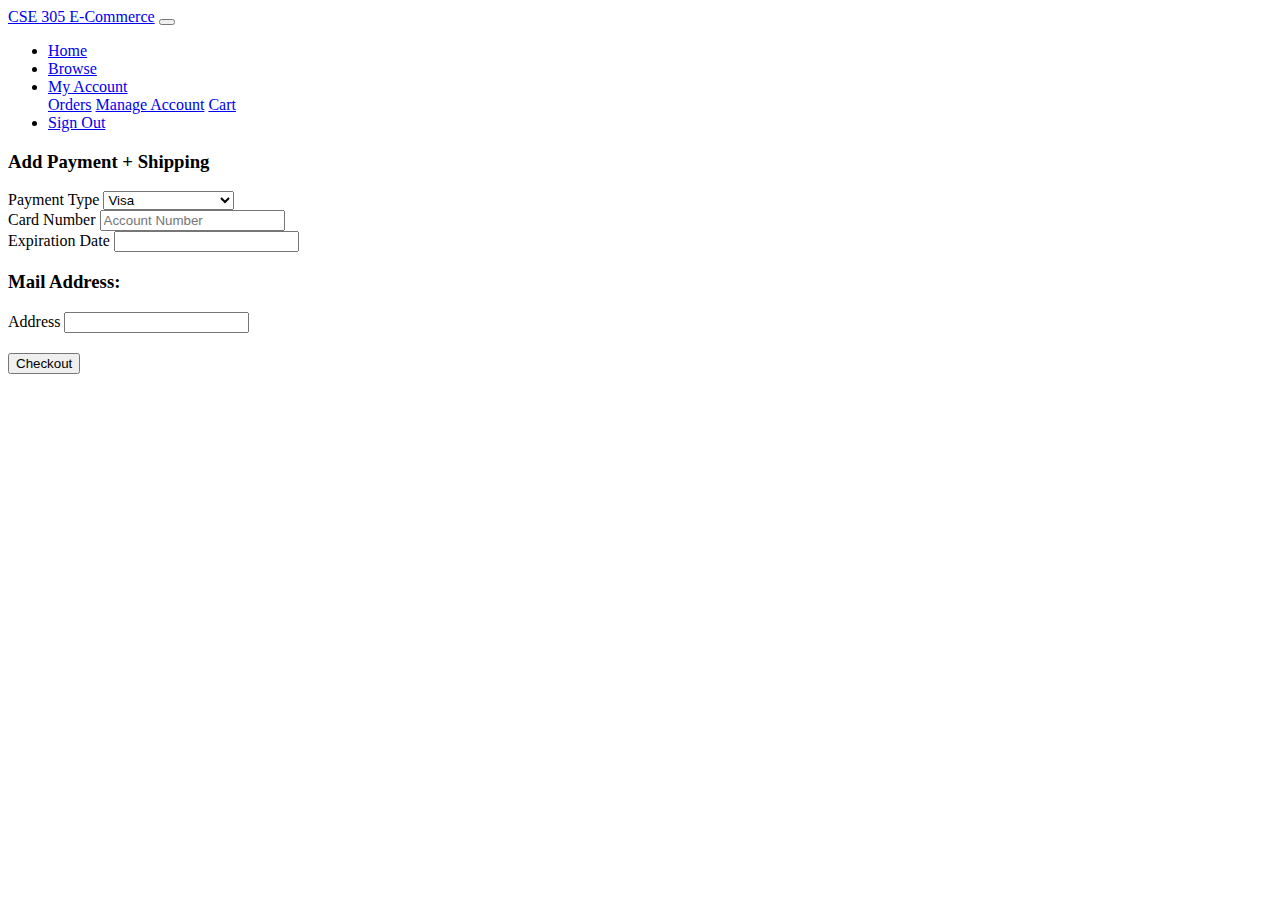
<file: src/main/resources/templates/payments.html>
<!DOCTYPE HTML>
<html lang="en" xmlns:th="http://www.thymeleaf.org">

<head>
    <title>Payment Methods</title>
    <meta charset="utf-8">
    <meta name="viewport" content="width=device-width, initial-scale=1, shrink-to-fit=no">
    <!-- CSS -->
    <link rel="stylesheet" href="https://maxcdn.bootstrapcdn.com/bootstrap/4.0.0-beta.2/css/bootstrap.min.css" integrity="sha384-PsH8R72JQ3SOdhVi3uxftmaW6Vc51MKb0q5P2rRUpPvrszuE4W1povHYgTpBfshb"
        crossorigin="anonymous">
    <link rel="stylesheet" th:href="@{/css/styles.css}" type="text/css">
    <!-- JavaScript -->
    <script src="https://code.jquery.com/jquery-3.2.1.slim.min.js" integrity="sha384-KJ3o2DKtIkvYIK3UENzmM7KCkRr/rE9/Qpg6aAZGJwFDMVNA/GpGFF93hXpG5KkN"
        crossorigin="anonymous"></script>
    <script src="https://cdnjs.cloudflare.com/ajax/libs/popper.js/1.12.3/umd/popper.min.js" integrity="sha384-vFJXuSJphROIrBnz7yo7oB41mKfc8JzQZiCq4NCceLEaO4IHwicKwpJf9c9IpFgh"
        crossorigin="anonymous"></script>
    <script src="https://maxcdn.bootstrapcdn.com/bootstrap/4.0.0-beta.2/js/bootstrap.min.js" integrity="sha384-alpBpkh1PFOepccYVYDB4do5UnbKysX5WZXm3XxPqe5iKTfUKjNkCk9SaVuEZflJ"
        crossorigin="anonymous"></script>
</head>

<body>

    <!-- Navbar -->
    <nav class="navbar navbar-expand-lg navbar-dark bg-dark">
        <a class="navbar-brand" href="#">CSE 305 E-Commerce</a>
        <button class="navbar-toggler" type="button" data-toggle="collapse" data-target="#navbarSupportedContent" aria-controls="navbarSupportedContent"
            aria-expanded="false" aria-label="Toggle navigation">
            <span class="navbar-toggler-icon"></span>
        </button>

        <div class="collapse navbar-collapse" id="navbarSupportedContent">
            <ul class="navbar-nav mr-auto">
                <li class="nav-item">
                    <a class="nav-link" href="index">Home</a>
                </li>
                <li class="nav-item">
                    <a class="nav-link" href="browse">Browse</a>
                </li>
                <li class="nav-item dropdown active">
                    <a class="nav-link dropdown-toggle" href="#" id="navbarDropdown" role="button" data-toggle="dropdown" aria-haspopup="true"
                        aria-expanded="false">
                        My Account
                    </a>
                    <div class="dropdown-menu" aria-labelledby="navbarDropdown">
                        <a class="dropdown-item" href="/orders">Orders</a>
                        <a class="dropdown-item" href="/manageaccount">Manage Account</a>
                        <a class="dropdown-item" href="/cart">Cart</a>
                    </div>
                </li>
                <li class="nav-item">
                    <a class="nav-link" href="/signin/action/signout">Sign Out</a>
                </li>
            </ul>
        </div>
    </nav>

    <!-- Browse Page Content -->
    <div class="container text-center py-5">
        <div class="row">
            <!-- Add New Payment Method -->
            <div class="col-6" style="float:none; margin: 0 auto;">
                <div class="card">
                    <h3 class="card-header">Add Payment + Shipping</h3>
                    <div class="card-block">
                        <form class="py-3" data-th-action="@{payments/checkout}" data-th-object="${paymentform}" method="post">
                            <!-- Payment Type Dropdown -->
                            <div class="form-group">
                                <div class="row">
                                    <label for="inputPaymentType" class="col-4 col-form-label">Payment Type</label>
                                    <select th:field="*{type}" class="custom-select" id="inputPaymentType">
                                        <option value="Visa" selected>Visa</option>
                                        <option value="MasterCard">MasterCard</option>
                                        <option value="American Express">American Express</option>
                                        <option value="Discover">Discover</option>
                                    </select>
                                </div>
                            </div>
                            <!-- Payment Account Number Input -->
                            <div class="form-group">
                                <div class="row">
                                    <label for="inputAccountNumber" class="col-4 col-form-label">Card Number</label>
                                    <input th:field="*{cardNumber}" type="text" id="inputAccountNumber" class="col-6 form-control" placeholder="Account Number">
                                </div>
                            </div>
                            <!-- Payment Expiration Date Input -->
                            <div class="form-group">
                                <div class="row">
                                    <label for="inputExpirationDate" class="col-4 col-form-label">Expiration Date</label>
                                    <input th:field="*{cardExp}" type="text" id="inputExpirationDate" class="col-6 form-control">
                                </div>
                            </div>
                            
                            <h3>Mail Address:</h3>
                            <div class="form-group">
                                <div class="row">
                                    <label for="inputExpirationDate" class="col-4 col-form-label">Address</label>
                                    <input th:field="*{address}" type="text" id="inputMailAddress" class="col-6 form-control">
                                </div>
                            </div>
                            
                            <div th:text="'Subtotal: $' + ${#numbers.formatDecimal(ordermodel.subtotal, 0, 'COMMA', 2, 'POINT')}"></div>
               				<div style="padding-bottom:20px;"th:text="'Total(8% tax + $5.95 shipping): $' + ${#numbers.formatDecimal(ordermodel.finalTotal, 0, 'COMMA', 2, 'POINT')}"></div>
                
                            <!-- Add Payment Button -->
                            <div class="form-group w-50 mx-auto">
                                <button class="btn btn-lg btn-dark btn-block" type="submit">Checkout</button>
                            </div>
                        </form>
                    </div>
                </div>
            </div>
        </div>
    </div>

</body>

</html>
</file>
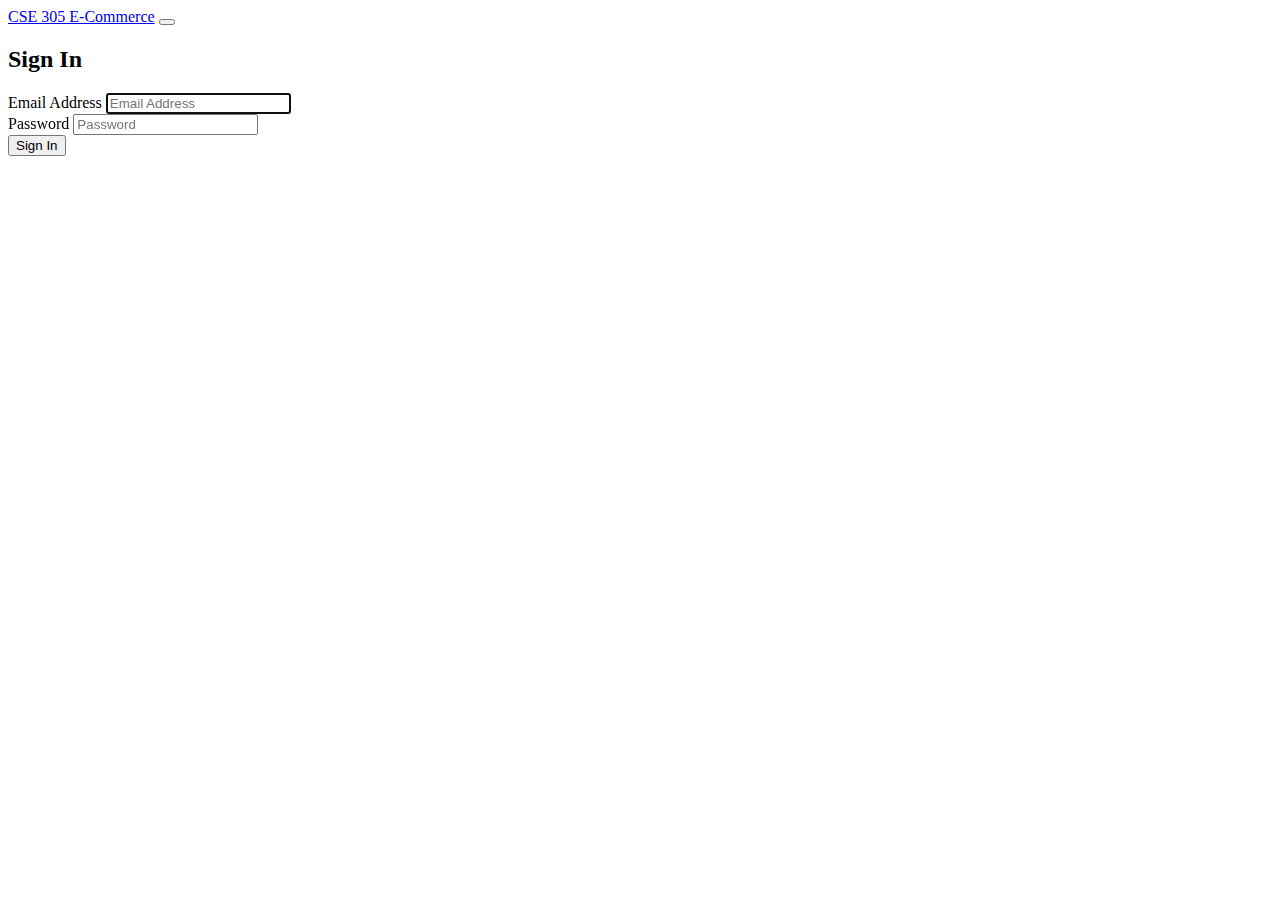
<file: src/main/resources/templates/signin.html>
<!DOCTYPE HTML>
<html lang="en" xmlns:th="http://www.thymeleaf.org">

<head>
    <title>Sign In</title>
    <meta charset="utf-8">
    <meta name="viewport" content="width=device-width, initial-scale=1, shrink-to-fit=no">
    <!-- CSS -->
    <link rel="stylesheet" href="https://maxcdn.bootstrapcdn.com/bootstrap/4.0.0-beta.2/css/bootstrap.min.css" integrity="sha384-PsH8R72JQ3SOdhVi3uxftmaW6Vc51MKb0q5P2rRUpPvrszuE4W1povHYgTpBfshb"
        crossorigin="anonymous">
    <!-- JavaScript -->
    <script src="https://code.jquery.com/jquery-3.2.1.slim.min.js" integrity="sha384-KJ3o2DKtIkvYIK3UENzmM7KCkRr/rE9/Qpg6aAZGJwFDMVNA/GpGFF93hXpG5KkN"
        crossorigin="anonymous"></script>
    <script src="https://cdnjs.cloudflare.com/ajax/libs/popper.js/1.12.3/umd/popper.min.js" integrity="sha384-vFJXuSJphROIrBnz7yo7oB41mKfc8JzQZiCq4NCceLEaO4IHwicKwpJf9c9IpFgh"
        crossorigin="anonymous"></script>
    <script src="https://maxcdn.bootstrapcdn.com/bootstrap/4.0.0-beta.2/js/bootstrap.min.js" integrity="sha384-alpBpkh1PFOepccYVYDB4do5UnbKysX5WZXm3XxPqe5iKTfUKjNkCk9SaVuEZflJ"
        crossorigin="anonymous"></script>
</head>

<body>

    <!-- Navbar -->
    <nav class="navbar navbar-expand-lg navbar-dark bg-dark">
        <a class="navbar-brand" href="#">CSE 305 E-Commerce</a>
        <button class="navbar-toggler" type="button" data-toggle="collapse" data-target="#navbarSupportedContent" aria-controls="navbarSupportedContent"
            aria-expanded="false" aria-label="Toggle navigation">
            <span class="navbar-toggler-icon"></span>
        </button>
    </nav>

    <!-- Sign In Form -->
    <div class="container text-center w-25 py-5">
        <form data-th-action="@{signin/action/verify}" data-th-object="${signinForm}">
            <div class="form-group">
                <h2 class="form-signin-heading">Sign In</h2>
            </div>
            <div class="form-group">
                <label for="inputEmail" class="sr-only">Email Address</label>
                <input th:field="*{username}" type="email" id="inputEmail" class="form-control" placeholder="Email Address" required="" autofocus="">
            </div>
            <div class="form-group">
                <label for="inputPassword" class="sr-only">Password</label>
                <input th:field="*{password}" type="password" id="inputPassword" class="form-control" placeholder="Password" required="">
            </div>
            <div class="form-group">
                <button class="btn btn-lg btn-dark btn-block" type="submit">Sign In</button>
            </div>
        </form>
    </div>

</body>

</html>
</file>
